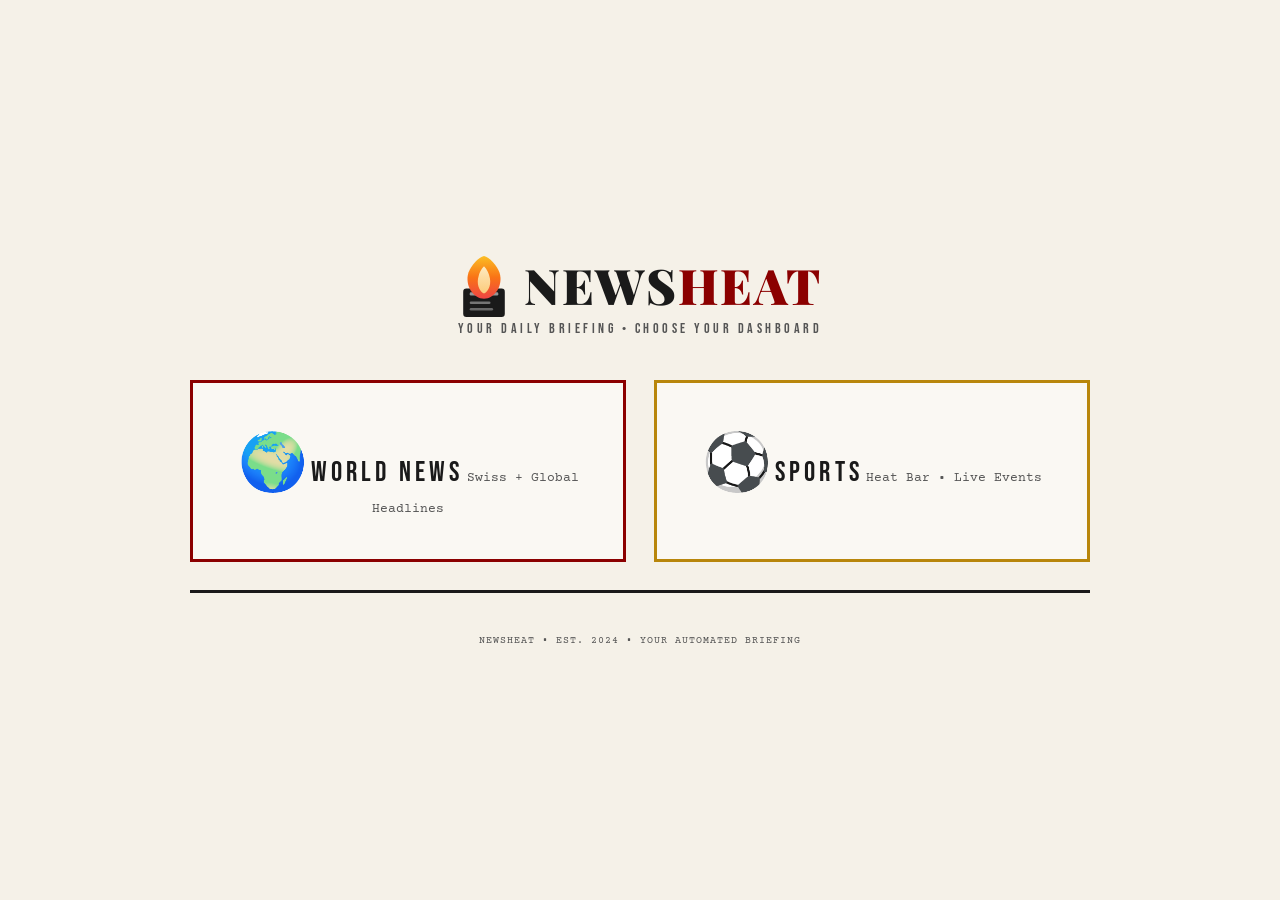
<file: static/index.html>
<!DOCTYPE html>
<html lang="en">
<head>
  <meta charset="UTF-8">
  <meta name="viewport" content="width=device-width, initial-scale=1.0">
  <title>Newsheat</title>
  <meta name="description" content="Newsheat — Your automated daily briefing for World News and Sports">
  <link rel="icon" href="images/favicon.svg" type="image/svg+xml">

  <!-- Preconnect for performance -->
  <link rel="preconnect" href="https://fonts.googleapis.com">
  <link rel="preconnect" href="https://fonts.gstatic.com" crossorigin>
  <link href="https://fonts.googleapis.com/css2?family=Playfair+Display:wght@400;600;700;800;900&family=Merriweather:wght@400;700;900&family=Bebas+Neue&family=Courier+Prime:wght@400;700&display=swap" rel="stylesheet">

  <!-- External CSS -->
  <link rel="stylesheet" href="css/main.css">
  <link rel="stylesheet" href="css/index.css">
</head>
<body>
  <main class="start-page">
    <header class="start-header">
      <div class="brand-lockup">
        <img src="images/favicon.svg" alt="Newsheat" class="brand-icon">
        <h1 class="brand">News<span>heat</span></h1>
      </div>
      <p class="edition">Your Daily Briefing • Choose Your Dashboard</p>
    </header>

    <nav class="choice-buttons" aria-label="Dashboard selection">
      <a href="modules/world/dashboard.html" class="choice-btn world">
        <span class="choice-icon" role="img" aria-label="World News">🌍</span>
        <span class="choice-title">World News</span>
        <span class="choice-desc">Swiss + Global Headlines</span>
      </a>

      <a href="modules/sports/dashboard.html" class="choice-btn sports">
        <span class="choice-icon" role="img" aria-label="Sports">⚽</span>
        <span class="choice-title">Sports</span>
        <span class="choice-desc">Heat Bar • Live Events</span>
      </a>
    </nav>

    <hr class="divider">

    <footer class="footer">
      NEWSHEAT • EST. 2024 • YOUR AUTOMATED BRIEFING
    </footer>
  </main>
</body>
</html>
</file>
<file: static/css/main.css>
/* ==========================================================================
   Main CSS - Shared styles, variables, reset, and utilities
   ========================================================================== */

/* --------------------------------------------------------------------------
   CSS Custom Properties (Design Tokens)
   -------------------------------------------------------------------------- */
:root {
  /* Typography */
  --font-serif: 'Merriweather', Georgia, serif;
  --font-display: 'Playfair Display', serif;
  --font-sans: 'Bebas Neue', sans-serif;
  --font-mono: 'Courier Prime', monospace;

  /* Spacing */
  --space-xs: 0.2rem;
  --space-sm: 0.4rem;
  --space-md: 0.8rem;
  --space-lg: 1rem;
  --space-xl: 1.5rem;
  --space-2xl: 2rem;
  --space-3xl: 3rem;

  /* Border widths */
  --border-thin: 1px;
  --border-thick: 3px;
  --border-double: 4px;

  /* Border radius */
  --radius-sm: 2px;
  --radius-md: 4px;
  --radius-lg: 8px;

  /* Transitions */
  --transition-fast: 0.15s ease;
  --transition-normal: 0.3s ease;
  --transition-slow: 0.5s ease;

  /* Container */
  --container-max: 1200px;

  /* Focus outline */
  --focus-outline: 2px solid currentColor;
  --focus-offset: 2px;
}

/* --------------------------------------------------------------------------
   CSS Reset (Modern minimal reset)
   -------------------------------------------------------------------------- */
*,
*::before,
*::after {
  box-sizing: border-box;
  margin: 0;
  padding: 0;
}

html {
  font-size: 14px;
  line-height: 1.3;
  -webkit-text-size-adjust: 100%;
  -moz-text-size-adjust: 100%;
  text-size-adjust: 100%;
}

body {
  font-family: var(--font-serif);
  min-height: 100vh;
  text-rendering: optimizeLegibility;
  -webkit-font-smoothing: antialiased;
  -moz-osx-font-smoothing: grayscale;
}

img,
picture,
video,
canvas,
svg {
  display: block;
  max-width: 100%;
}

input,
button,
textarea,
select {
  font: inherit;
}

p,
h1,
h2,
h3,
h4,
h5,
h6 {
  overflow-wrap: break-word;
}

a {
  color: inherit;
  text-decoration: none;
}

ul,
ol {
  list-style: none;
}

button {
  cursor: pointer;
  border: none;
  background: none;
}

/* --------------------------------------------------------------------------
   Typography
   -------------------------------------------------------------------------- */
h1,
h2,
h3,
h4,
h5,
h6 {
  font-family: var(--font-display);
  font-weight: 700;
  line-height: 1.3;
}

.font-display {
  font-family: var(--font-display);
}

.font-sans {
  font-family: var(--font-sans);
}

.font-mono {
  font-family: var(--font-mono);
}

/* --------------------------------------------------------------------------
   Layout Utilities
   -------------------------------------------------------------------------- */
.container {
  width: 100%;
  max-width: var(--container-max);
  margin: 0 auto;
}

.newspaper {
  max-width: var(--container-max);
  margin: 0 auto;
}

/* Grid systems */
.grid-2 {
  display: grid;
  grid-template-columns: 1fr 1fr;
  gap: var(--space-lg);
}

.grid-3 {
  display: grid;
  grid-template-columns: 1fr 1fr 1fr;
  gap: var(--space-lg);
}

.grid-4 {
  display: grid;
  grid-template-columns: 1fr 1fr 1fr 1fr;
  gap: var(--space-lg);
}

/* Flex utilities */
.flex {
  display: flex;
}

.flex-center {
  display: flex;
  align-items: center;
  justify-content: center;
}

.flex-between {
  display: flex;
  align-items: center;
  justify-content: space-between;
}

.flex-col {
  display: flex;
  flex-direction: column;
}

/* --------------------------------------------------------------------------
   Border Utilities
   -------------------------------------------------------------------------- */
.border-thick {
  border-top: var(--border-thick) solid var(--color-ink);
}

.border-thin {
  border-top: var(--border-thin) solid var(--color-border);
}

.border-double {
  border-top: var(--border-double) double var(--color-ink);
}

/* --------------------------------------------------------------------------
   Shared Components
   -------------------------------------------------------------------------- */
.section-title {
  font-family: var(--font-sans);
  font-size: 1rem;
  letter-spacing: 0.2em;
  text-transform: uppercase;
  color: var(--color-ink);
  margin-bottom: var(--space-md);
  padding-bottom: var(--space-xs);
  border-bottom: 2px solid var(--color-ink);
}

.loading {
  text-align: center;
  padding: var(--space-lg);
  color: var(--color-text-muted);
}

.spinner {
  width: 20px;
  height: 20px;
  border: 2px solid var(--color-border);
  border-top-color: var(--color-accent);
  border-radius: 50%;
  animation: spin 1s linear infinite;
  margin: 0 auto var(--space-sm);
}

@keyframes spin {
  to {
    transform: rotate(360deg);
  }
}

/* --------------------------------------------------------------------------
   Interactive Elements
   -------------------------------------------------------------------------- */
.control-btn {
  font-family: var(--font-sans);
  font-size: 0.8rem;
  letter-spacing: 0.1em;
  text-transform: uppercase;
  padding: var(--space-xs) var(--space-md);
  cursor: pointer;
  transition: background-color var(--transition-fast),
              transform var(--transition-fast);
}

.control-btn:hover {
  background-color: var(--color-accent);
}

.control-btn:focus-visible {
  outline: var(--focus-outline);
  outline-offset: var(--focus-offset);
}

.control-btn:disabled {
  opacity: 0.6;
  cursor: not-allowed;
}

/* --------------------------------------------------------------------------
   Card Components
   -------------------------------------------------------------------------- */
.card {
  padding: var(--space-md);
  border-bottom: 1px dotted var(--color-border);
}

.card:last-child {
  border-bottom: none;
}

.card-title {
  font-family: var(--font-serif);
  font-weight: 700;
  font-size: 0.75rem;
}

.card-title:hover {
  color: var(--color-accent);
}

.card-meta {
  display: flex;
  justify-content: space-between;
  font-size: 0.65rem;
  color: var(--color-text-muted);
  margin-top: var(--space-xs);
}

/* --------------------------------------------------------------------------
   Tag Components
   -------------------------------------------------------------------------- */
.tag {
  display: inline-block;
  font-family: var(--font-sans);
  font-size: 0.8rem;
  padding: var(--space-xs) var(--space-sm);
  margin: var(--space-xs) var(--space-xs) var(--space-xs) 0;
}

.tag-dark {
  background: var(--color-ink);
  color: var(--color-paper);
}

.tag-accent {
  background: var(--color-accent);
  color: #fff;
}

/* --------------------------------------------------------------------------
   Links
   -------------------------------------------------------------------------- */
.link {
  color: var(--color-ink);
  text-decoration: none;
  transition: color var(--transition-fast);
}

.link:hover {
  text-decoration: underline;
}

/* --------------------------------------------------------------------------
   Accessibility - Reduced Motion
   -------------------------------------------------------------------------- */
@media (prefers-reduced-motion: reduce) {
  *,
  *::before,
  *::after {
    animation-duration: 0.01ms !important;
    animation-iteration-count: 1 !important;
    transition-duration: 0.01ms !important;
  }

  .spinner {
    animation: none;
  }

  .mood-bar-fill,
  .heat-bar-fill {
    transition: none;
  }
}

/* --------------------------------------------------------------------------
   Responsive Breakpoints
   -------------------------------------------------------------------------- */
@media (max-width: 900px) {
  .grid-4 {
    grid-template-columns: 1fr 1fr;
  }

  .grid-4 > div:nth-child(2) {
    border-right: none;
  }
}

@media (max-width: 600px) {
  .grid-4,
  .grid-3,
  .grid-2 {
    grid-template-columns: 1fr;
  }

  .grid-4 > div,
  .grid-3 > div,
  .grid-2 > div {
    border-right: none;
    border-bottom: 1px solid var(--color-border);
  }

  .brand {
    font-size: 2rem;
  }
}

/* --------------------------------------------------------------------------
   Bar Info Tooltip
   -------------------------------------------------------------------------- */
.bar-info-wrap {
  position: relative;
  display: flex;
  align-items: center;
  flex-shrink: 0;
}

.bar-info-btn {
  width: 20px;
  height: 20px;
  border-radius: 50%;
  border: 1.5px solid rgba(255, 255, 255, 0.55);
  background: rgba(0, 0, 0, 0.25);
  color: #fff;
  font-size: 0.7rem;
  font-family: var(--font-serif);
  cursor: pointer;
  display: flex;
  align-items: center;
  justify-content: center;
  transition: background var(--transition-fast), border-color var(--transition-fast);
  line-height: 1;
  padding: 0;
  user-select: none;
}

.bar-info-btn:hover,
.bar-info-btn:focus-visible {
  background: rgba(0, 0, 0, 0.55);
  border-color: rgba(255, 255, 255, 0.9);
}

.bar-info-btn:focus-visible {
  outline: 2px solid #fff;
  outline-offset: 2px;
}

.bar-info-panel {
  position: absolute;
  top: calc(100% + 10px);
  left: -8px;
  width: min(360px, calc(100vw - 1rem));
  background: rgba(10, 10, 18, 0.97);
  border: 1px solid rgba(255, 255, 255, 0.14);
  padding: var(--space-md) var(--space-md) var(--space-sm);
  z-index: 200;
  opacity: 0;
  pointer-events: none;
  transition: opacity var(--transition-fast), transform var(--transition-fast);
  transform: translateY(-4px);
  box-shadow: 0 8px 28px rgba(0, 0, 0, 0.55);
}

/* Up-pointing caret */
.bar-info-panel::before {
  content: '';
  position: absolute;
  top: -6px;
  left: 12px;
  border-left: 6px solid transparent;
  border-right: 6px solid transparent;
  border-bottom: 6px solid rgba(255, 255, 255, 0.14);
}

.bar-info-panel::after {
  content: '';
  position: absolute;
  top: -5px;
  left: 13px;
  border-left: 5px solid transparent;
  border-right: 5px solid transparent;
  border-bottom: 5px solid rgba(10, 10, 18, 0.97);
}

.bar-info-wrap:hover .bar-info-panel,
.bar-info-wrap:focus-within .bar-info-panel {
  opacity: 1;
  pointer-events: auto;
  transform: translateY(0);
}

.bar-info-heading {
  font-family: var(--font-sans);
  font-size: clamp(0.82rem, 2.5vw, 1rem);
  letter-spacing: 0.12em;
  color: rgba(255, 255, 255, 0.9);
  margin-bottom: var(--space-sm);
  padding-bottom: var(--space-xs);
  border-bottom: 1px solid rgba(255, 255, 255, 0.12);
}

/* Mini gradient scale bar */
.bar-scale-visual {
  margin-bottom: var(--space-sm);
}

.bar-scale-bar {
  height: 9px;
  border-radius: 3px;
  margin-bottom: 4px;
}

.bar-scale-labels {
  display: flex;
  justify-content: space-between;
  font-family: var(--font-mono);
  font-size: clamp(0.6rem, 1.8vw, 0.72rem);
  color: rgba(255, 255, 255, 0.4);
}

/* Zone breakdown rows */
.bar-zones {
  display: flex;
  flex-direction: column;
  gap: 5px;
  margin-bottom: var(--space-sm);
}

.bar-zone-item {
  display: flex;
  align-items: center;
  gap: 8px;
}

.bar-zone-dot {
  width: 10px;
  height: 10px;
  border-radius: 2px;
  flex-shrink: 0;
}

.bar-zone-name {
  font-family: var(--font-sans);
  font-size: clamp(0.72rem, 2.2vw, 0.85rem);
  letter-spacing: 0.05em;
  color: rgba(255, 255, 255, 0.88);
  min-width: 80px;
}

.bar-zone-range {
  font-family: var(--font-mono);
  font-size: clamp(0.62rem, 1.8vw, 0.72rem);
  color: rgba(255, 255, 255, 0.45);
  min-width: 52px;
}

.bar-zone-desc {
  font-size: clamp(0.62rem, 1.8vw, 0.72rem);
  color: rgba(255, 255, 255, 0.42);
  font-style: italic;
  font-family: var(--font-serif);
}

/* Factors section */
.bar-info-factors {
  border-top: 1px solid rgba(255, 255, 255, 0.1);
  padding-top: var(--space-xs);
  margin-bottom: var(--space-sm);
}

.bar-info-factor-title {
  font-family: var(--font-sans);
  font-size: clamp(0.65rem, 2vw, 0.78rem);
  letter-spacing: 0.1em;
  color: rgba(255, 255, 255, 0.45);
  margin-bottom: 4px;
}

.bar-info-factor-list {
  display: flex;
  flex-direction: column;
  gap: 2px;
}

.bar-info-factor-list span {
  font-family: var(--font-serif);
  font-size: clamp(0.62rem, 1.8vw, 0.72rem);
  color: rgba(255, 255, 255, 0.42);
  padding-left: 12px;
  position: relative;
}

.bar-info-factor-list span::before {
  content: '·';
  position: absolute;
  left: 3px;
  color: rgba(255, 255, 255, 0.35);
}

/* Live breakdown section */
.bar-live-section {
  border-top: 1px solid rgba(255, 255, 255, 0.1);
  padding-top: var(--space-sm);
}

.bar-live-title {
  font-family: var(--font-sans);
  font-size: clamp(0.65rem, 2vw, 0.78rem);
  letter-spacing: 0.1em;
  color: rgba(255, 255, 255, 0.45);
  margin-bottom: var(--space-xs);
}

.bar-live-summary {
  font-family: var(--font-mono);
  font-size: clamp(0.6rem, 1.8vw, 0.7rem);
  color: rgba(255, 255, 255, 0.4);
  margin-bottom: var(--space-xs);
}

.bar-live-row {
  display: flex;
  align-items: center;
  gap: 7px;
  margin-bottom: 4px;
}

.bar-live-label {
  font-family: var(--font-sans);
  font-size: clamp(0.65rem, 2vw, 0.75rem);
  color: rgba(255, 255, 255, 0.75);
  min-width: 82px;
}

.bar-live-bar {
  flex: 1;
  height: 6px;
  background: rgba(255, 255, 255, 0.1);
  border-radius: 2px;
  overflow: hidden;
}

.bar-live-fill {
  height: 100%;
  border-radius: 2px;
  transition: width 0.4s ease;
}

.bar-live-count {
  font-family: var(--font-mono);
  font-size: clamp(0.6rem, 1.8vw, 0.7rem);
  color: rgba(255, 255, 255, 0.5);
  min-width: 18px;
  text-align: right;
}

/* Mobile: reposition panel if near left edge */
@media (max-width: 600px) {
  .bar-info-panel {
    left: -4px;
  }
}

/* --------------------------------------------------------------------------
   Print Styles
   -------------------------------------------------------------------------- */
@media print {
  body {
    background: white;
    color: black;
  }

  .control-btn,
  .back-link {
    display: none;
  }
}
</file>
<file: static/css/index.css>
/* ==========================================================================
   Index Page - Start page specific styles
   ========================================================================== */

/* Theme variables for index page */
:root {
  /* Light theme */
  --color-bg: #f5f1e8;
  --color-paper: #faf8f3;
  --color-ink: #1a1a1a;
  --color-accent: #8b0000;
  --color-accent-gold: #b8860b;
  --color-border: #2a2a2a;
  --color-text-muted: #555;
}

/* --------------------------------------------------------------------------
   Page Layout
   -------------------------------------------------------------------------- */
body {
  background: var(--color-bg);
  color: var(--color-ink);
  display: flex;
  align-items: center;
  justify-content: center;
  padding: var(--space-lg);
}

.start-page {
  text-align: center;
  max-width: 900px;
}

/* --------------------------------------------------------------------------
   Header / Masthead
   -------------------------------------------------------------------------- */
.brand-lockup {
  display: flex;
  align-items: center;
  justify-content: center;
  gap: var(--space-lg);
  margin-bottom: var(--space-xs);
}

.brand-icon {
  width: 52px;
  height: auto;
  flex-shrink: 0;
}

.brand {
  font-family: var(--font-display);
  font-size: 3.5rem;
  font-weight: 900;
  letter-spacing: 0.04em;
  text-transform: uppercase;
  color: var(--color-ink);
  line-height: 1.1;
}

.brand span {
  color: var(--color-accent);
}

.edition {
  font-family: var(--font-sans);
  font-size: 1rem;
  letter-spacing: 0.25em;
  text-transform: uppercase;
  color: var(--color-text-muted);
  margin-bottom: var(--space-3xl);
}

/* --------------------------------------------------------------------------
   Choice Buttons
   -------------------------------------------------------------------------- */
.choice-buttons {
  display: grid;
  grid-template-columns: 1fr 1fr;
  gap: var(--space-2xl);
}

.choice-btn {
  background: var(--color-paper);
  border: 3px solid var(--color-ink);
  padding: var(--space-3xl) var(--space-2xl);
  cursor: pointer;
  transition: transform var(--transition-normal),
              box-shadow var(--transition-normal),
              background var(--transition-normal),
              border-color var(--transition-normal);
  text-decoration: none;
  display: block;
}

.choice-btn:hover {
  transform: translateY(-8px);
  box-shadow: 0 12px 30px rgba(0, 0, 0, 0.2);
}

.choice-btn:focus-visible {
  outline: var(--focus-outline);
  outline-offset: var(--focus-offset);
}

.choice-btn.world {
  border-color: var(--color-accent);
}

.choice-btn.world:hover {
  background: linear-gradient(135deg, #faf8f3 0%, #f0e8dc 100%);
  border-color: #a00;
}

.choice-btn.sports {
  border-color: var(--color-accent-gold);
}

.choice-btn.sports:hover {
  background: linear-gradient(135deg, #faf8f3 0%, #f5f0dc 100%);
  border-color: #daa520;
}

.choice-icon {
  font-size: 4rem;
  margin-bottom: var(--space-lg);
}

.choice-title {
  font-family: var(--font-sans);
  font-size: 2rem;
  letter-spacing: 0.15em;
  text-transform: uppercase;
  color: var(--color-ink);
  margin-bottom: var(--space-sm);
}

.choice-desc {
  font-size: 0.9rem;
  color: var(--color-text-muted);
  font-family: var(--font-mono);
}

/* --------------------------------------------------------------------------
   Divider & Footer
   -------------------------------------------------------------------------- */
.divider {
  width: 100%;
  height: 3px;
  background: var(--color-ink);
  margin: var(--space-2xl) 0;
  border: none;
}

.footer {
  font-family: var(--font-mono);
  font-size: 0.7rem;
  color: var(--color-text-muted);
  margin-top: var(--space-3xl);
  letter-spacing: 0.1em;
}

/* --------------------------------------------------------------------------
   Responsive - Mobile
   -------------------------------------------------------------------------- */
@media (max-width: 700px) {
  .choice-buttons {
    grid-template-columns: 1fr;
    gap: var(--space-lg);
  }

  .brand {
    font-size: 2.5rem;
  }

  .choice-btn {
    padding: var(--space-2xl) var(--space-lg);
  }

  .choice-icon {
    font-size: 3rem;
  }
}

/* --------------------------------------------------------------------------
   Reduced Motion
   -------------------------------------------------------------------------- */
@media (prefers-reduced-motion: reduce) {
  .choice-btn {
    transition: none;
  }

  .choice-btn:hover {
    transform: none;
  }
}
</file>
